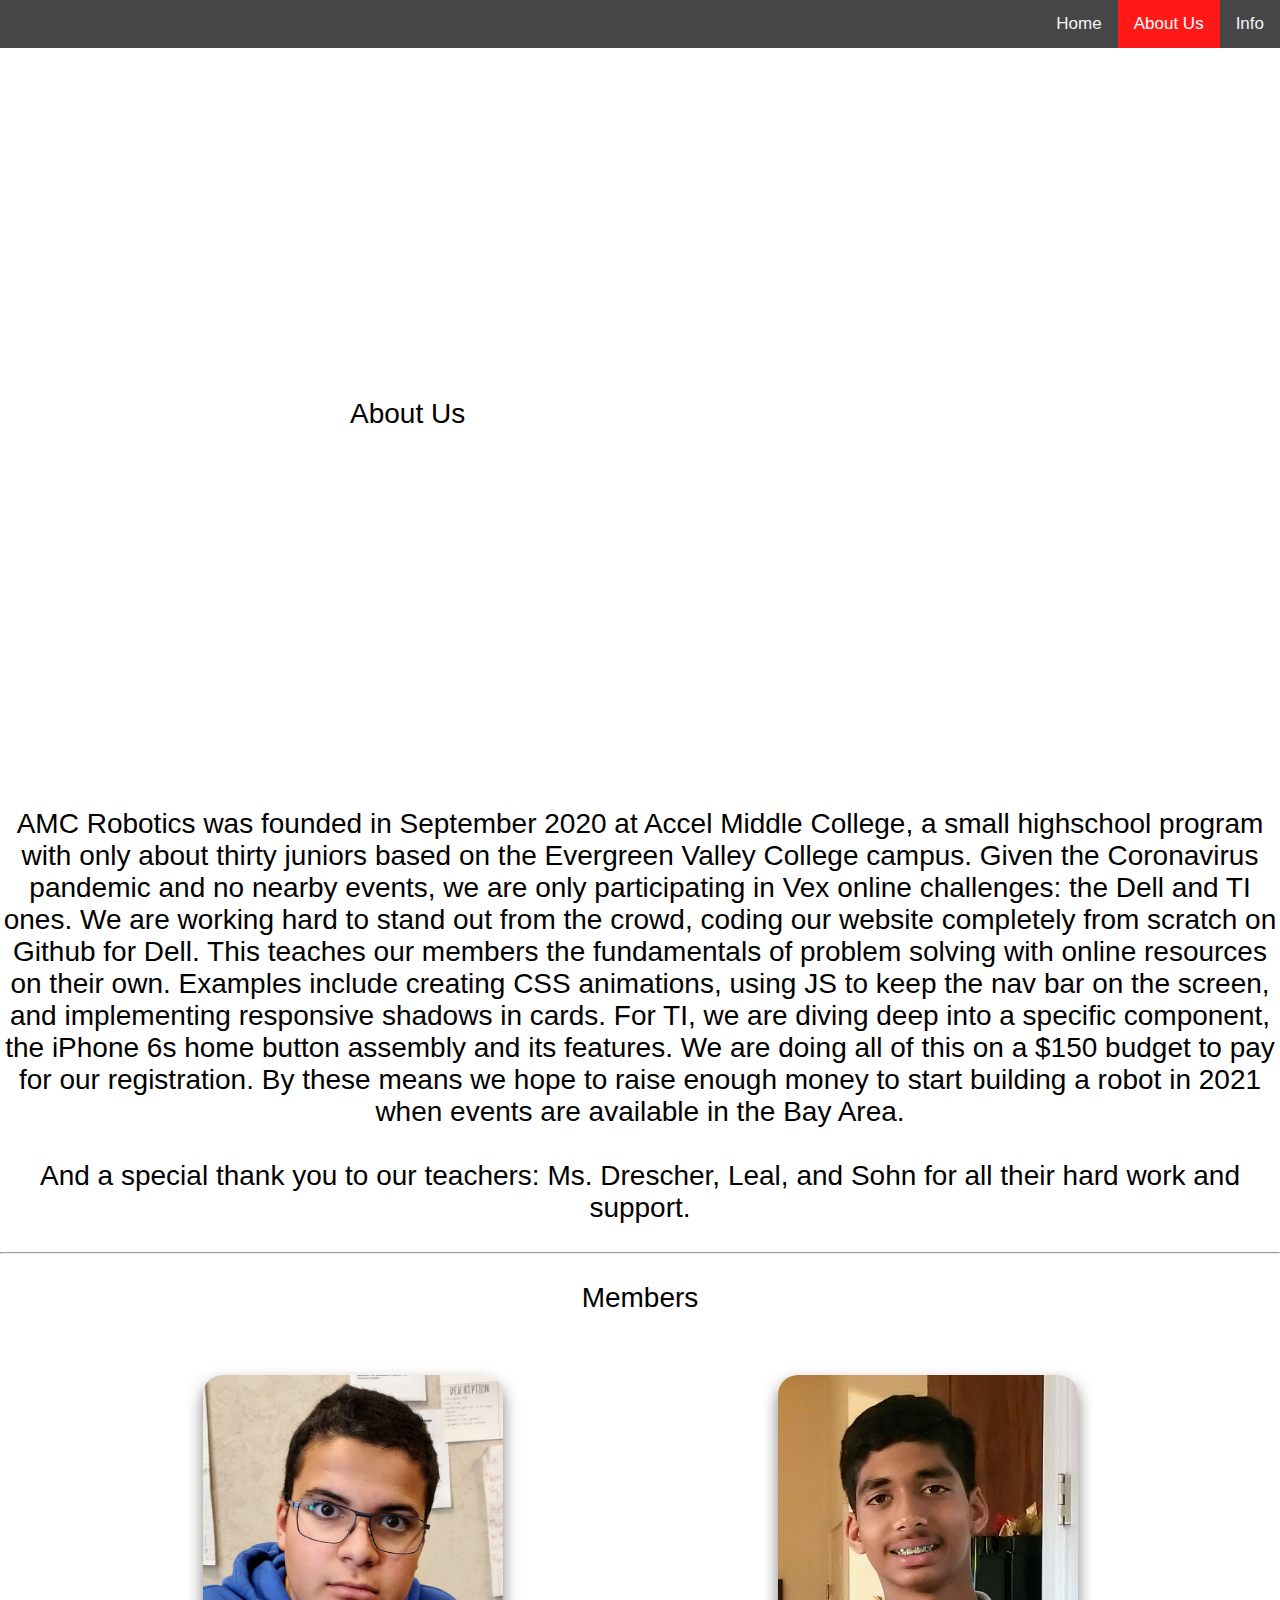
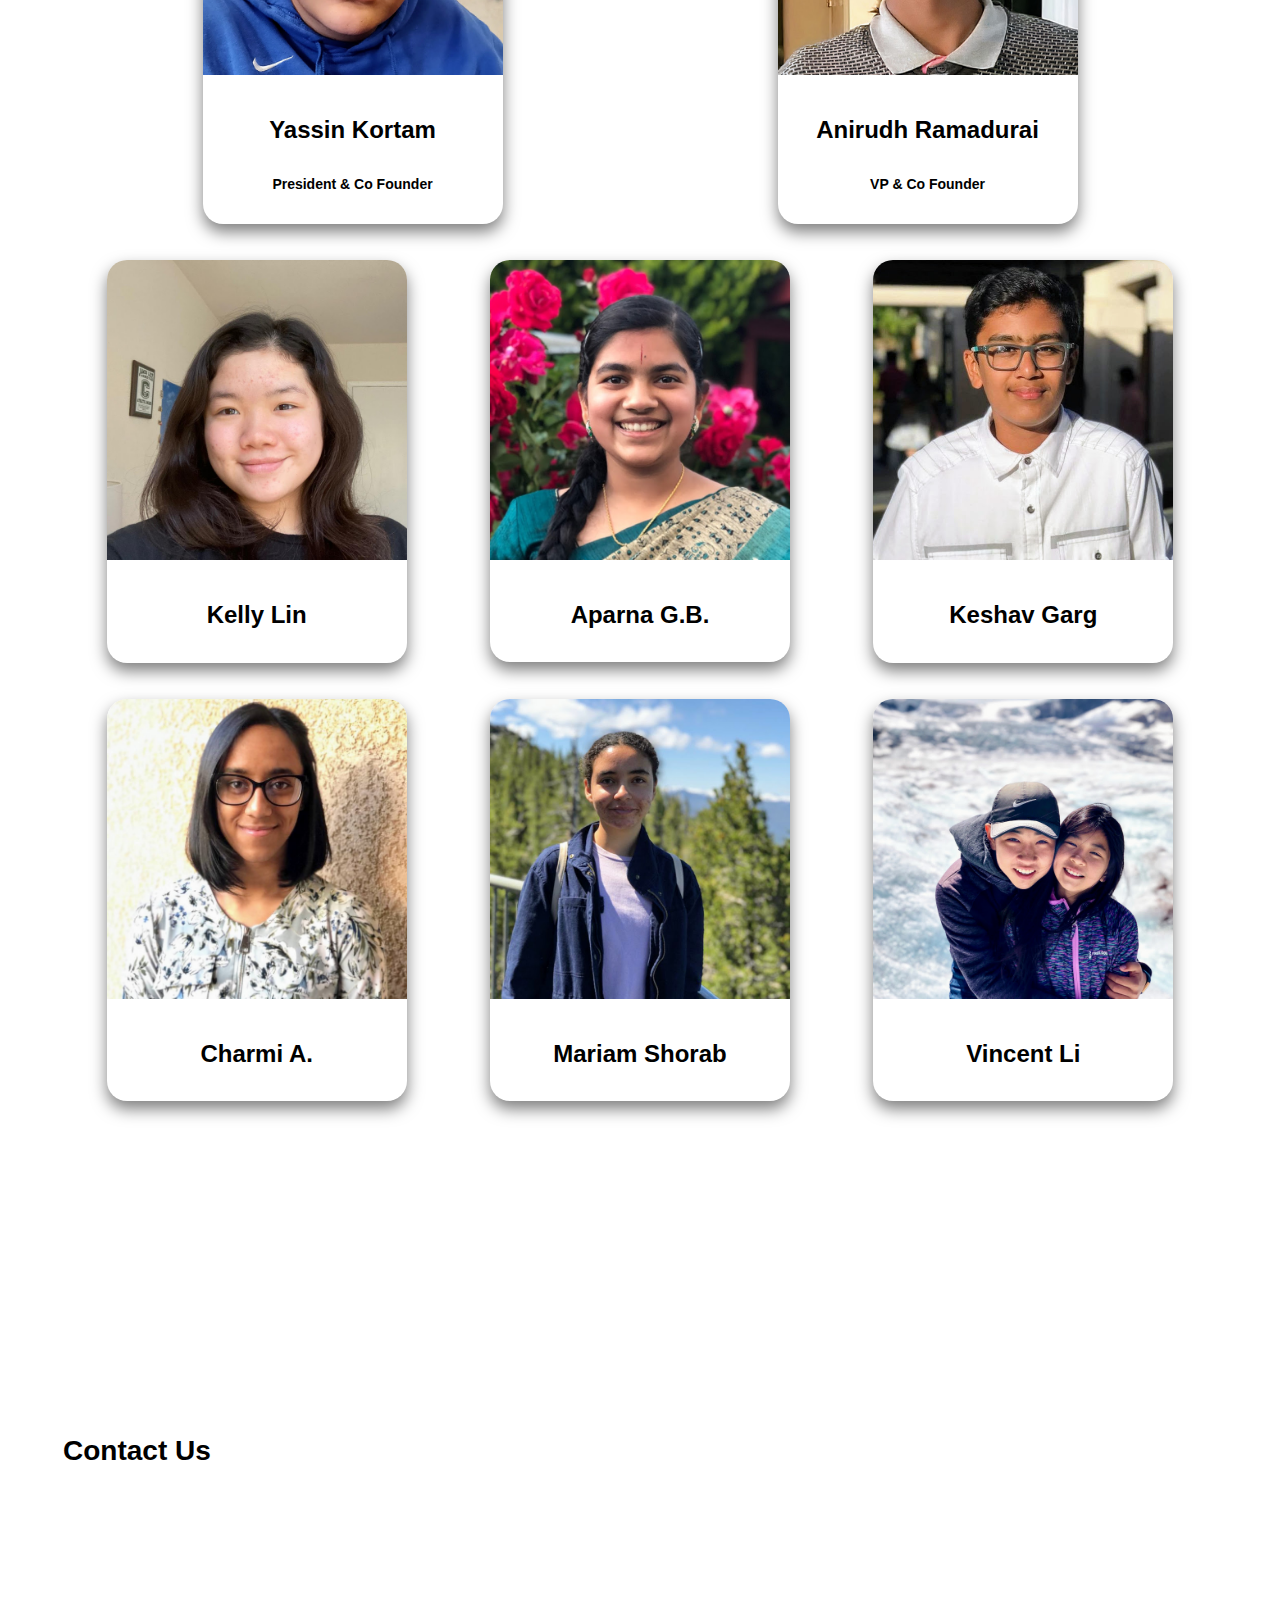
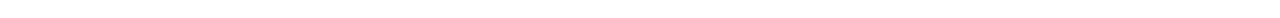
<file: about-us.html>
<!DOCTYPE html>
<html>
  <head>
    <link href="style.css" rel="stylesheet">
    <title>About Us</title>
  </head>
    <body>
     <div id="navbar">
        <a  href="info.html" style="float:right">Info</a>
          <a class="active" href="about-us.html" style="float:right">About Us</a>
                <a  href="index.html" style="float:right">Home</a>
            </div>
            <div id="amcpara">
              <div class="centered2">
                <div class="aboutheading">About Us</div>
              </div>
          <p class="aboutp">AMC Robotics was founded in September 2020 at Accel Middle College, a small highschool program with only about thirty juniors based on the Evergreen Valley College campus. Given the Coronavirus pandemic and no nearby events, we are only participating in Vex online challenges: the Dell and TI ones. We are working hard to stand out from the crowd, coding our website completely from scratch on Github for Dell. This teaches our members the fundamentals of problem solving with online resources on their own. Examples include creating CSS animations, using JS to keep the nav bar on the screen, and implementing responsive shadows in cards. For TI, we are diving deep into a specific component, the iPhone 6s home button assembly and its features. We are doing all of this on a $150 budget to pay for our registration. By these means we hope to raise enough money to start building a robot in 2021 when events are available in the Bay Area.
            <br><br>And a special thank you to our teachers: Ms. Drescher, Leal, and Sohn for all their hard work and support.
             </p>

             <hr>
            <div class="topaboutus">
            <p class="ourteam">Members</p>
          </div>
            <table id="challenges">
                <tr>
                  <!--Yassin Card-->
                  <th valign="middle" align="center">
                    <div class="ocard">
                      <img class="profilepics" src="YassinSquare.jpg" alt="Yassin Kortam">
                        <div class="container">
                          <h4><b>Yassin Kortam</b></h4>
                            <p class="caption">President & Co Founder<br><br></p>
                          </div>
                        </div>
                      </th>
                        <!--Anirudh Card-->
                        <th valign="middle" align="center">
                          <div class="ocard">
                            <img class="profilepics" src="AniSquare.jpeg" alt="Anirudh Ramadurai">
                              <div class="container">
                                <h4><b>Anirudh Ramadurai</b></h4>
                                  <p class="caption">VP & Co Founder <br><br></p>
                                </div>
                              </div>
                            </th>
                          </tr>
                        </table>
                            <table id="challenges">
                              <tr>
                                  <!--Kelly Card-->
                                <th valign="middle" align="center">
                                  <div class="mcard">
                                    <img class="profilepics" src="KellySquare.jpeg" alt="Kelly Lin">
                                      <div class="container">
                                        <h4><b>Kelly Lin</b></h4>
                                          <p class="caption"></p>
                                        </div>
                                      </div>
                                    </th>
                                      <!--Aparna Card-->
                                      <th valign="middle" align="center">
                                        <div class="mcard">
                                          <img class="profilepics" src="AparnaSquare.jpeg" alt="Aparna Basavapatna">
                                            <div class="container">
                                              <h4><b>Aparna G.B.</b></h4>
                                                <p class="caption"></p>
                                              </div>
                                            </div>
                                          </th>
                                            <!--Keshav Card-->
                                            <th valign="middle" align="center">
                                              <div class="mcard">
                                                <img class="profilepics" src="KeshavSquare.jpeg" alt="Keshav Garg" >
                                                  <div class="container">
                                                    <h4><b>Keshav Garg</b></h4>
                                                      <p class="caption"></p>
                                                    </div>
                                                  </div>
                                                </th>
                                              </tr>
                                            </table>
                                            <table id="challenges">
                                              <tr>
                                                <!--Charmi Card-->
                                                <th valign="middle" align="center">
                                                  <div class="mcard">
                                                    <img class="profilepics" src="CharmiSquare.jpg" alt="Charmi A." >
                                                      <div class="container">
                                                        <h4><b>Charmi A.</b></h4>
                                                          <p class="caption"></p>
                                                        </div>
                                                      </div>
                                                    </th>
                                                      <!--Mariam Card-->
                                                      <th valign="middle" align="center">
                                                        <div class="mcard">
                                                          <img class="profilepics" src="MariamSquare.jpg" alt="Mariam Shorab">
                                                            <div class="container">
                                                              <h4><b>Mariam Shorab</b></h4>
                                                                <p class="caption"></p>
                                                              </div>
                                                            </div>
                                                          </th>
                                                          <!--Vincent Card-->
                                                          <th valign="middle" align="center">
                                                            <div class="mcard">
                                                              <img class="profilepics" src="VincentSquare.jpg" alt="Vincent Li">
                                                                <div class="container">
                                                                  <h4><b>Vincent Li</b></h4>
                                                                    <p class="caption"></p>
                                                                  </div>
                                                                </div>
                                                              </th>
                                                        </tr>
                                                      </table>
                                                      <div style="height:300px;"></div>

                                                      <div class="footer">
                                                        <table class="footert">
                                                          <tr>
                                                            <th>
                                                            </th>
                                                              <th>
                                                                <p class="footerh2">Contact Us</p>
                                                                <p class="footerp"><a class="footera" href="mailto:accelrobotics@gmail.com">Email the Club</a></p>
                                                                <p class="footerp"><a class="footera" href="mailto:yassin.kortam@gmail.com">Email the President</a></p>
                                                              </th>
                                                            </tr>
                                                          </table>
                                                        </div>
                                                        <script src="scripts.js"></script>
                                                      </body>
                                                    </html>
</file>
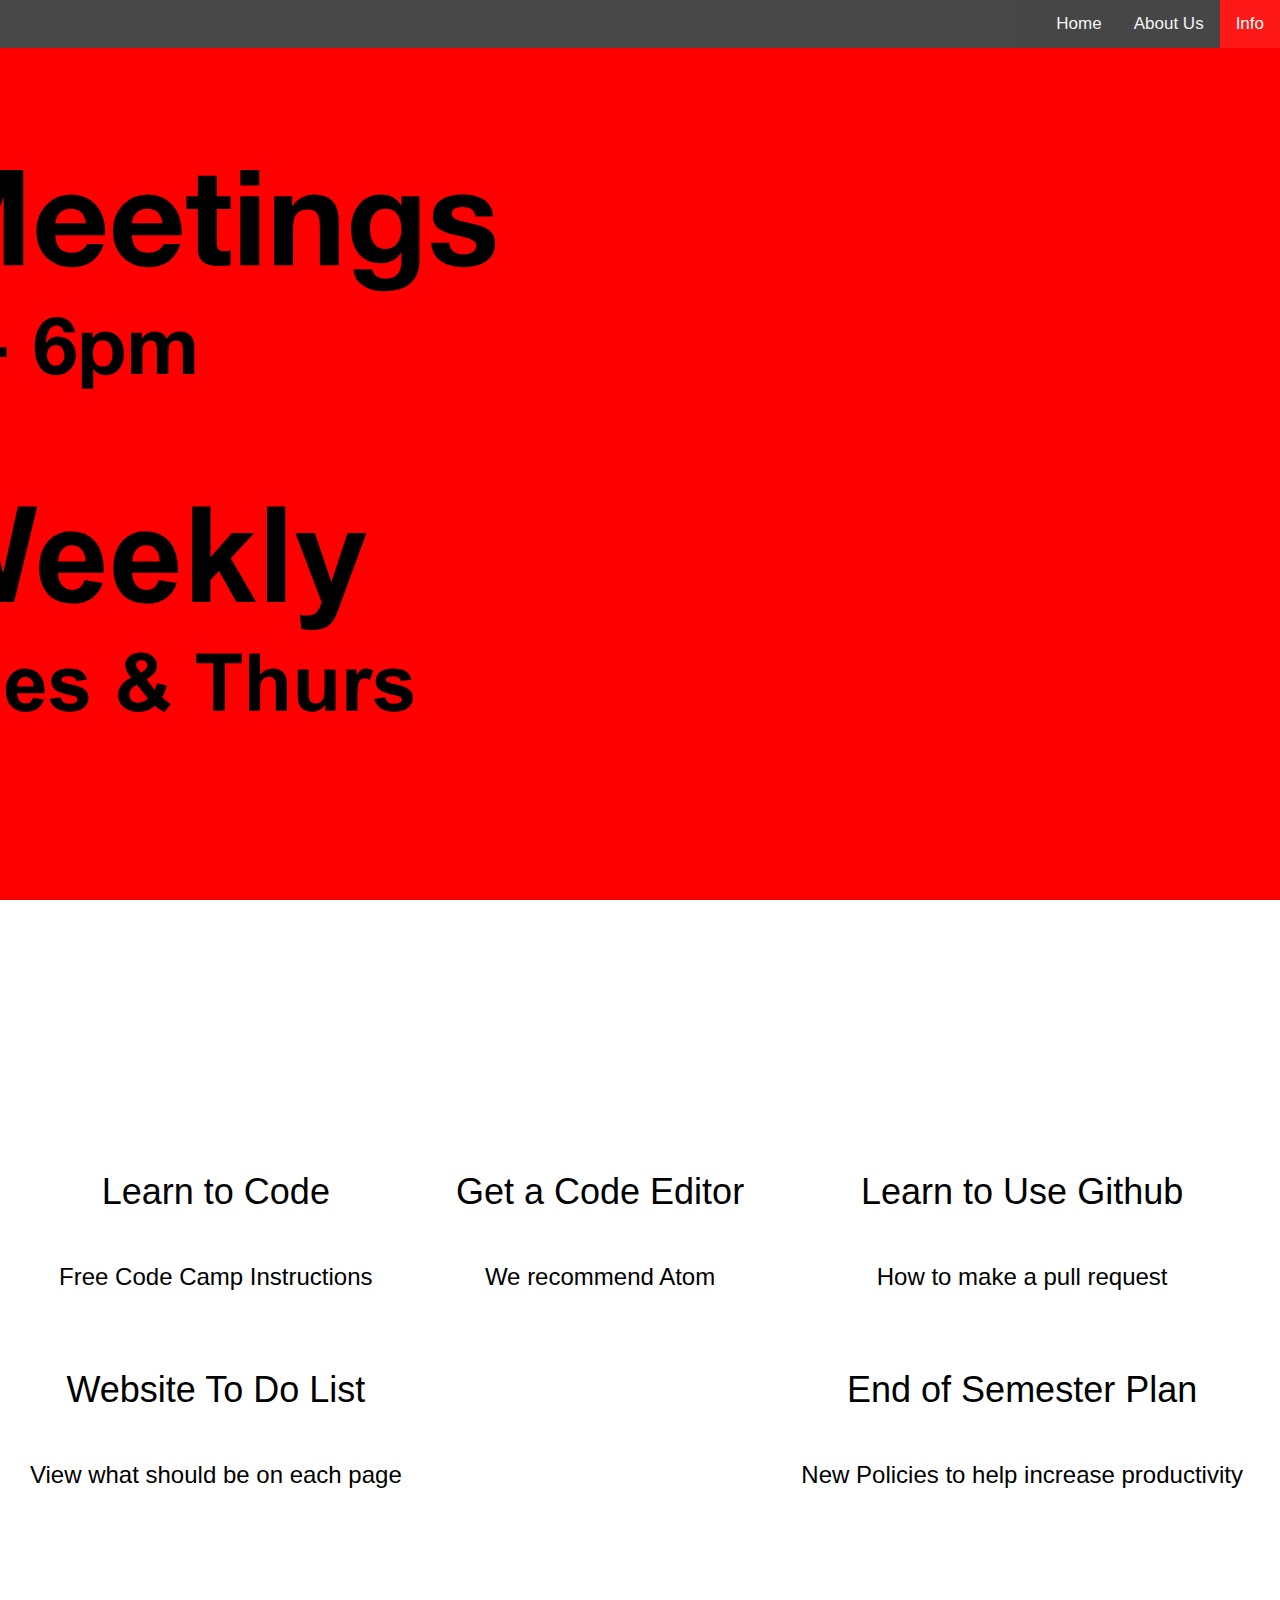
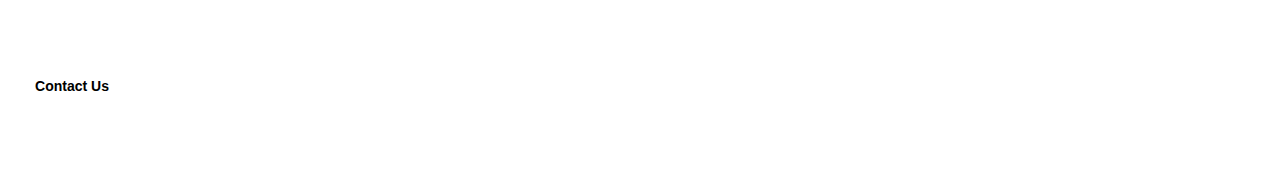
<file: info.html>
<!DOCTYPE html>
<html>
  <head>
	   <title>Info</title>
	    <link href="style.css" rel="stylesheet" type="text/css">
    </head>
      <body id="info">
	      <div id="navbar">
          <a class="active" href="info.html" style="float:right">Info</a>
            <a href="about-us.html" style="float:right">About Us</a>
                  <a  href="index.html" style="float:right">Home</a>
            </div>
                <div id="infoparallax">
                  <div class="centered">
                    <div></div>
                  </div>
                </div>
	      <div style="height:120px;color:white;"></div>
                  <table class="infomisc">
                    <tr>
                      <th>
                        <h2 class="infoh2">Learn to Code</h2>
                          <p class="infop"><a class="infoa" href="fcc.pdf">Free Code Camp Instructions</a></p>
                        </th>
                          <th>
                            <h2 class="infoh2">Get a Code Editor</h2>
                              <p class="infop"><a class="infoa" href="https://atom.io">We recommend Atom</a></p></th>
                                <th>
                                  <h2 class="infoh2">Learn to Use Github</h2>
                                    <p class="infop"><a class="infoa" href="ginstruct.pdf">How to make a pull request</a></p>
                                  </th>
                                </tr>
                                  <tr>
                                    <th>
                                      <h2 class="infoh2">Website To Do List</h2>
                                        <p class="infop"><a class="infoa" href="Robotics Website Plan.pdf">View what should be on each page</a></p>
                                      </th>
                                        <th>
                                      </th>
                                        <th>
                                          <h2 class="infoh2">End of Semester Plan</h2>
                                            <p class="infop"><a class="infoa" href="New Plan Robotics.pdf">New Policies to help increase productivity</a></p>
                                          </th>
                                            <th>
                                          </tr>
                                        </table>
	      	     			 <div style="height:120px;color:white;"></div>

                                          <div style="height:15px"></div>
	        				<div class="footer">

                                              <table class="footert">
                                                <tr>
                                                  <th>
                                                  </th>
                                                    <th>
                                                      <p class="footerh2">Contact Us</p>
                                                      <p class="footerp"><a class="footera" href="mailto:accelrobotics@gmail.com">Email the Club</a></p>
                                                      <p class="footerp"><a class="footera" href="mailto:yassin.kortam@gmail.com">Email the President</a></p>
                                                    </th>
                                                  </tr>
                                                </table>
                                              </div>
                                            <script src="scripts.js"></script>
                                          </body>
                                        </html>
</file>
<file: style.css>
/* ABOUT US */
.ocard {
  box-shadow: 0 8px 16px 0 rgba(0,0,0,0.5);
  transition: 0.3s;
  width: 300px;
  border-radius: 20px;
  margin-top:30px;
}

.ocard:hover {
  box-shadow: 0 16px 32px 0 rgba(0,0,0,1);
}
/* Member card styling (about us) */
.mcard {
  box-shadow: 0 8px 16px 0 rgba(0,0,0,0.5);
  transition: 0.3s;
  width: 300px;
  border-radius: 20px;
  margin-top:30px;
}
.mcard:hover {
  box-shadow: 0 16px 32px 0 rgba(0,0,0,1);
}
.profilepics {
  width:300px;
  height:auto;
  border-radius: 20px 20px 0 0;
}
.container {
  padding: 2px 16px;
}

.caption{
font-size: 14px;
}
/* HOMEPAGE */
.card {
  box-shadow: 0 20px 40px 0 rgba(255,0,0,0.9);
  transition: 0.3s;
  border-radius: 20px;
  width:90%;
  margin:auto;
}
.widecard{
  box-shadow: 0 20px 40px 0 rgba(255,0,0,0.9);
  transition: 0.3s;
  border-radius: 20px;
  width:400px;
  padding:50px;
  margin:auto;
  height:200px
}
#widecard2{
  box-shadow: 0 20px 40px 0 rgba(255,0,0,0.9);
  transition: 0.3s;
  border-radius: 20px;
  width:400px;
  padding:50px;
  margin:auto;
  height:100px
}

.card:hover {
  box-shadow: 0 64px 128px 0 rgba(255,0,0,1);
}
.widecard:hover {
  box-shadow: 0 64px 128px 0 rgba(255,0,0,1);
}
#widecard2:hover {
  box-shadow: 0 64px 128px 0 rgba(255,0,0,1);
}

.home{
	margin: 0;
  font-size: 28px;
  font-family: Roboto, Helvetica, sans-serif;
  background-color: black;
}

#info {
	margin: 0;
  font-size: 14px;
  font-family: Arial, Helvetica, sans-serif;
  background-color: #ffffff
}

#amcsquare{
  width:150px;
  height:auto;
  padding: 20px;
vertical-align: text-top;
}
#amcp{
  color:white;
}
#Dellgif{
  width: 50%;
  margin-top:1%;
  border-radius: 20px 20px 20px 20px;
}
#firstheading{
  margin-top: 5%;
}
body, html {
  height: 100%;
}

#dellparallax {
  /* The image used */
  background-image: url('DellRecording.gif');

  /* Full height */
  height: 100%;

  /* Create the parallax scrolling effect */
  background-attachment: fixed;
  background-position: center;
  background-repeat: no-repeat;
  background-size: cover;
}
#TIparallax {
  /* The image used */
  background-image: url('TIrecording.gif');

  /* Full height */
  height: 100%;

  /* Create the parallax scrolling effect */
  background-attachment: fixed;
  background-position: center;
  background-repeat: no-repeat;
  background-size: cover;
}
body {
  margin: 0;
  font-size: 28px;
  font-family: Arial, Helvetica, sans-serif;
  background-color: #FFFFFF
}

.header {
  background-color: #f1f1f1;
  padding: 30px;
  text-align: center;
}

#navbar {
  overflow: hidden;
  background-color: #333;opacity: 0.9; filter: alpha(opacity=50);
	z-index:1000;
}

#navbar a {
  float: left;
  display: block;
  color: #f2f2f2;
  text-align: center;
  padding: 14px 16px;
  text-decoration: none;
  font-size: 17px;
}

#navbar a:hover {
  background-color: #ff0000;
  color: black;
}

#navbar a.active {
  background-color: #ff0000;
  color: white;
	z-index:1000;
}

.content {
  padding: 16px;
}

.sticky {
  position: fixed;
  top: 0;
  width: 100%;
}

.sticky + .content {
  padding-top: 60px;
}
.challenges {
  width:100%;
    display: inline; /* Or inline-block */
}
#challenges{
width:90%;
margin-left: auto;
  margin-right: auto;
}
a{
  color: white;
  text-decoration: none;
}

/* mouse over link */
a:hover {
  color: red;
}

/* selected link */
a:active {
  color: red;
}

h1 {text-align: center; color: #FFFFFF;}
h2 {text-align: center; color: #FFFFFF;}
p {text-align: center;}
h4 {font-size: 24px;}

#ourteam{
  color:black;
  font-size:50px;
  text-align: center;
}
#githubhead{
  color: #FFFFFF;
  text-align: left;
  margin-top: 30px;
  font-size: 60px;
  font-weight:bold;
}
#topaboutus{
  margin-top:80px;
}
.dellheading{
  color: #FFFFFF;
  opacity:0.8;
  text-align: center;
  margin-top: 30px;
  font-size: 60px;
  font-weight:bold;
}

#TI{
  margin-top:5%;
  background-color: red; /* For browsers that do not support gradients */
 background-image: linear-gradient(to bottom right, red, orange);
}
.centered {
  position: absolute;
  top: 50%;
  left: 50%;
  transform: translate(-50%, -50%);
}
.centered2 {
  margin:auto;
  padding:350px;
}
#schedule{
  color:black;
  font-weight:normal;
}
/*INFO PAGE*/
.infocard {
  box-shadow: 0 8px 16px 0 rgba(0,0,0,0.5);
  transition: 0.3s;
  width: 90%;
  margin:auto;
  border-radius: 20px;
}
.infoh2{
  text-align: center;
  padding: 10px;
  font-size: 36px;
  font-weight:normal;
  color:black;
}
.infop{
  text-align: center;
  padding: 10px;
  font-size:24px;
  color:black;
  font-weight:lighter;

}
.infoh1{
  text-align: left;
  padding: 15px;
  font-size:120px;
  color:black;
}
.infoh2h{
  text-align: left;
  padding: 10px;
  font-size: 72px;
  font-weight:normal;
  color:black;
}
.infoa{
  color:black;
}
.infoa:hover{
  color:red;
}

.infomisc{
  width:100%;
  margin-top:60px;
}
#infoheading{
  width:100%;
  background-color:red;
}
#infoparallax{
  /* The image used */
  background-image: url('Info Proto.svg');

  /* Full height */
  height: 100%;

  /* Create the parallax scrolling effect */
  background-attachment: fixed;
  background-position: center;
  background-repeat: no-repeat;
  background-size: cover;
}
</file>
